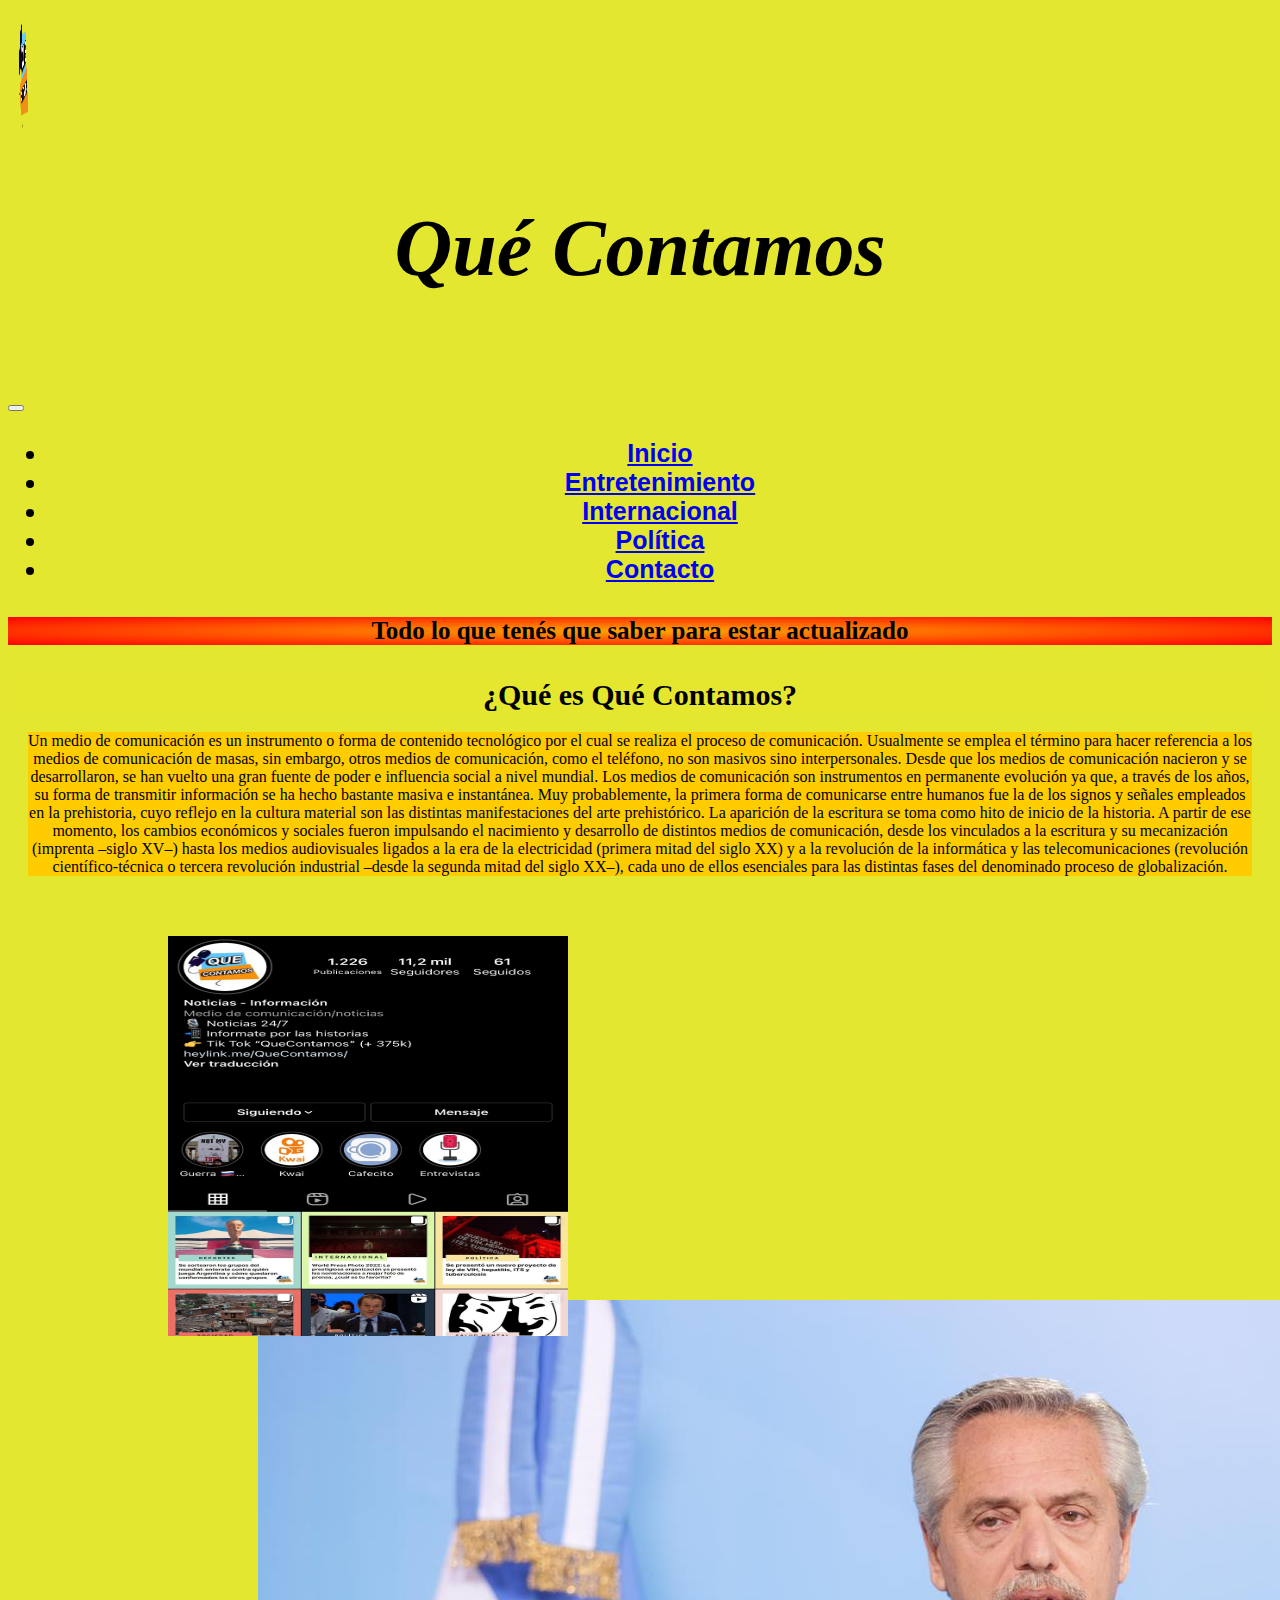
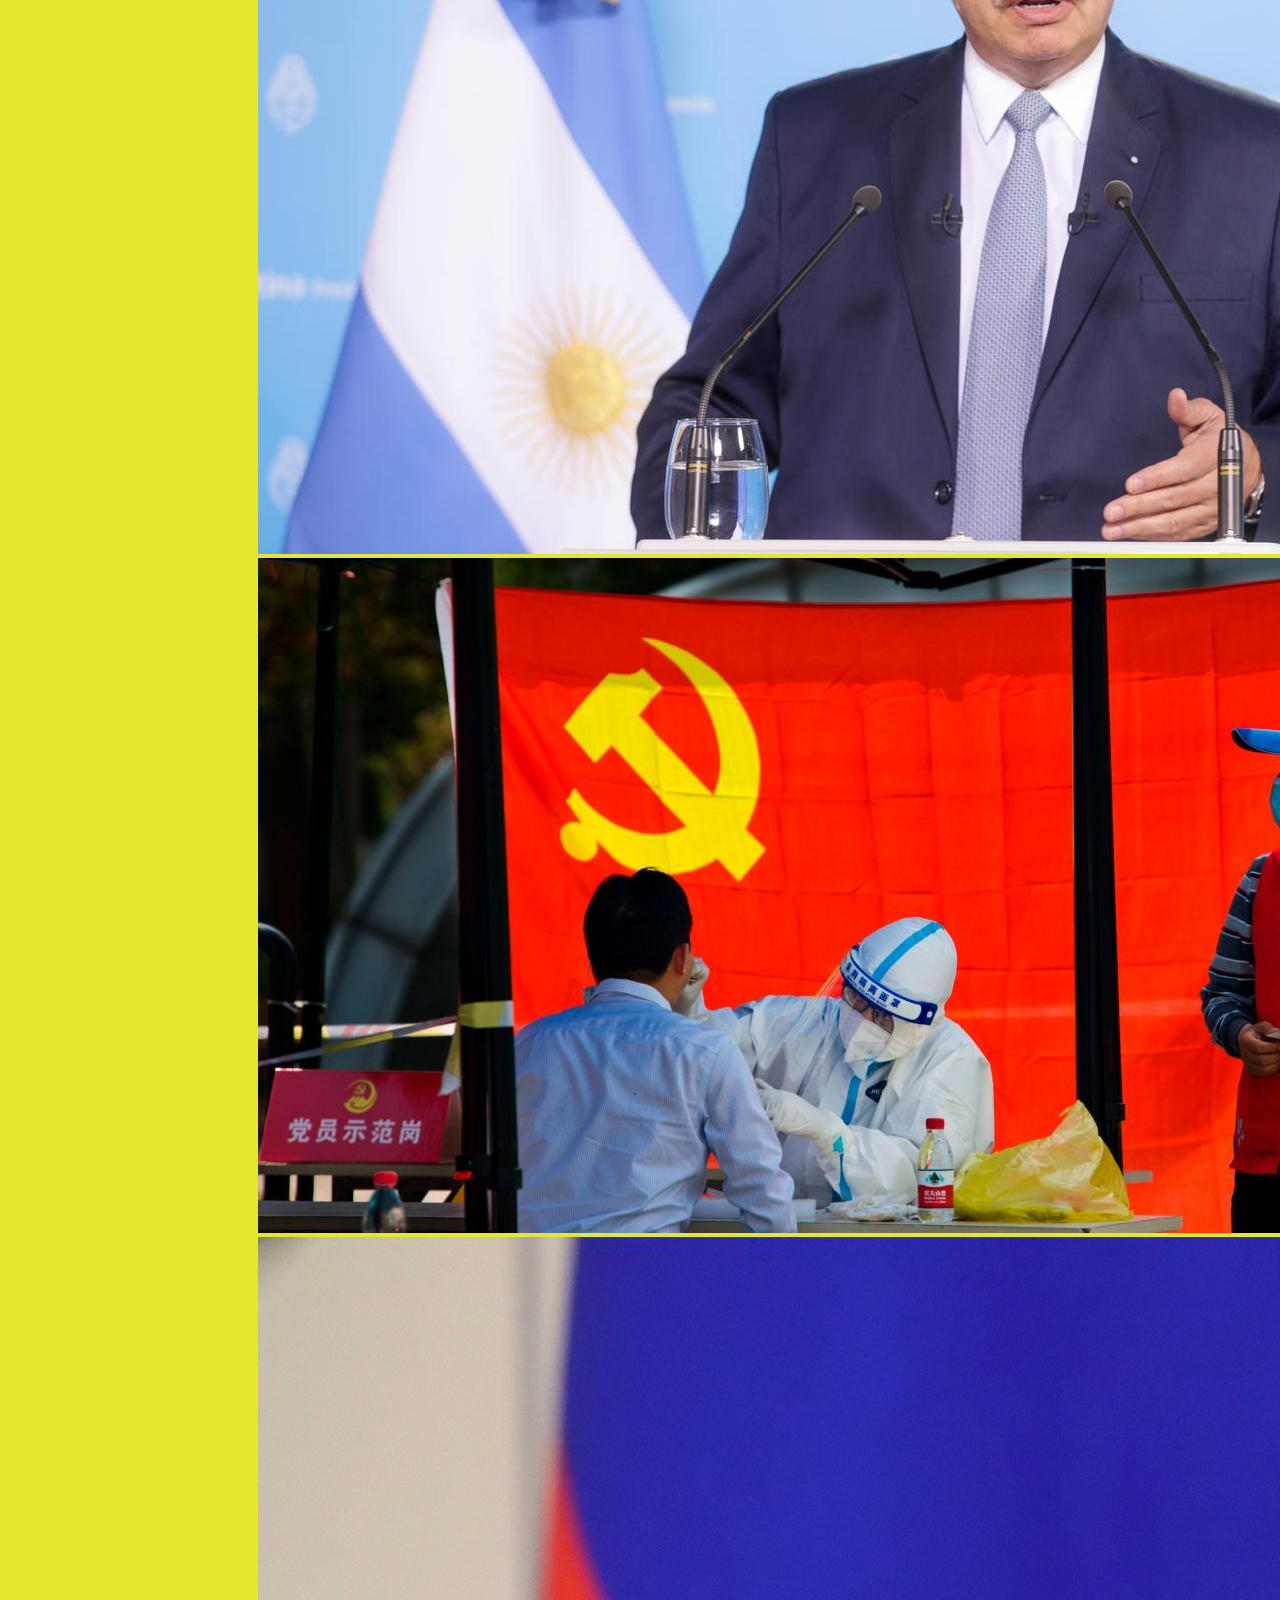
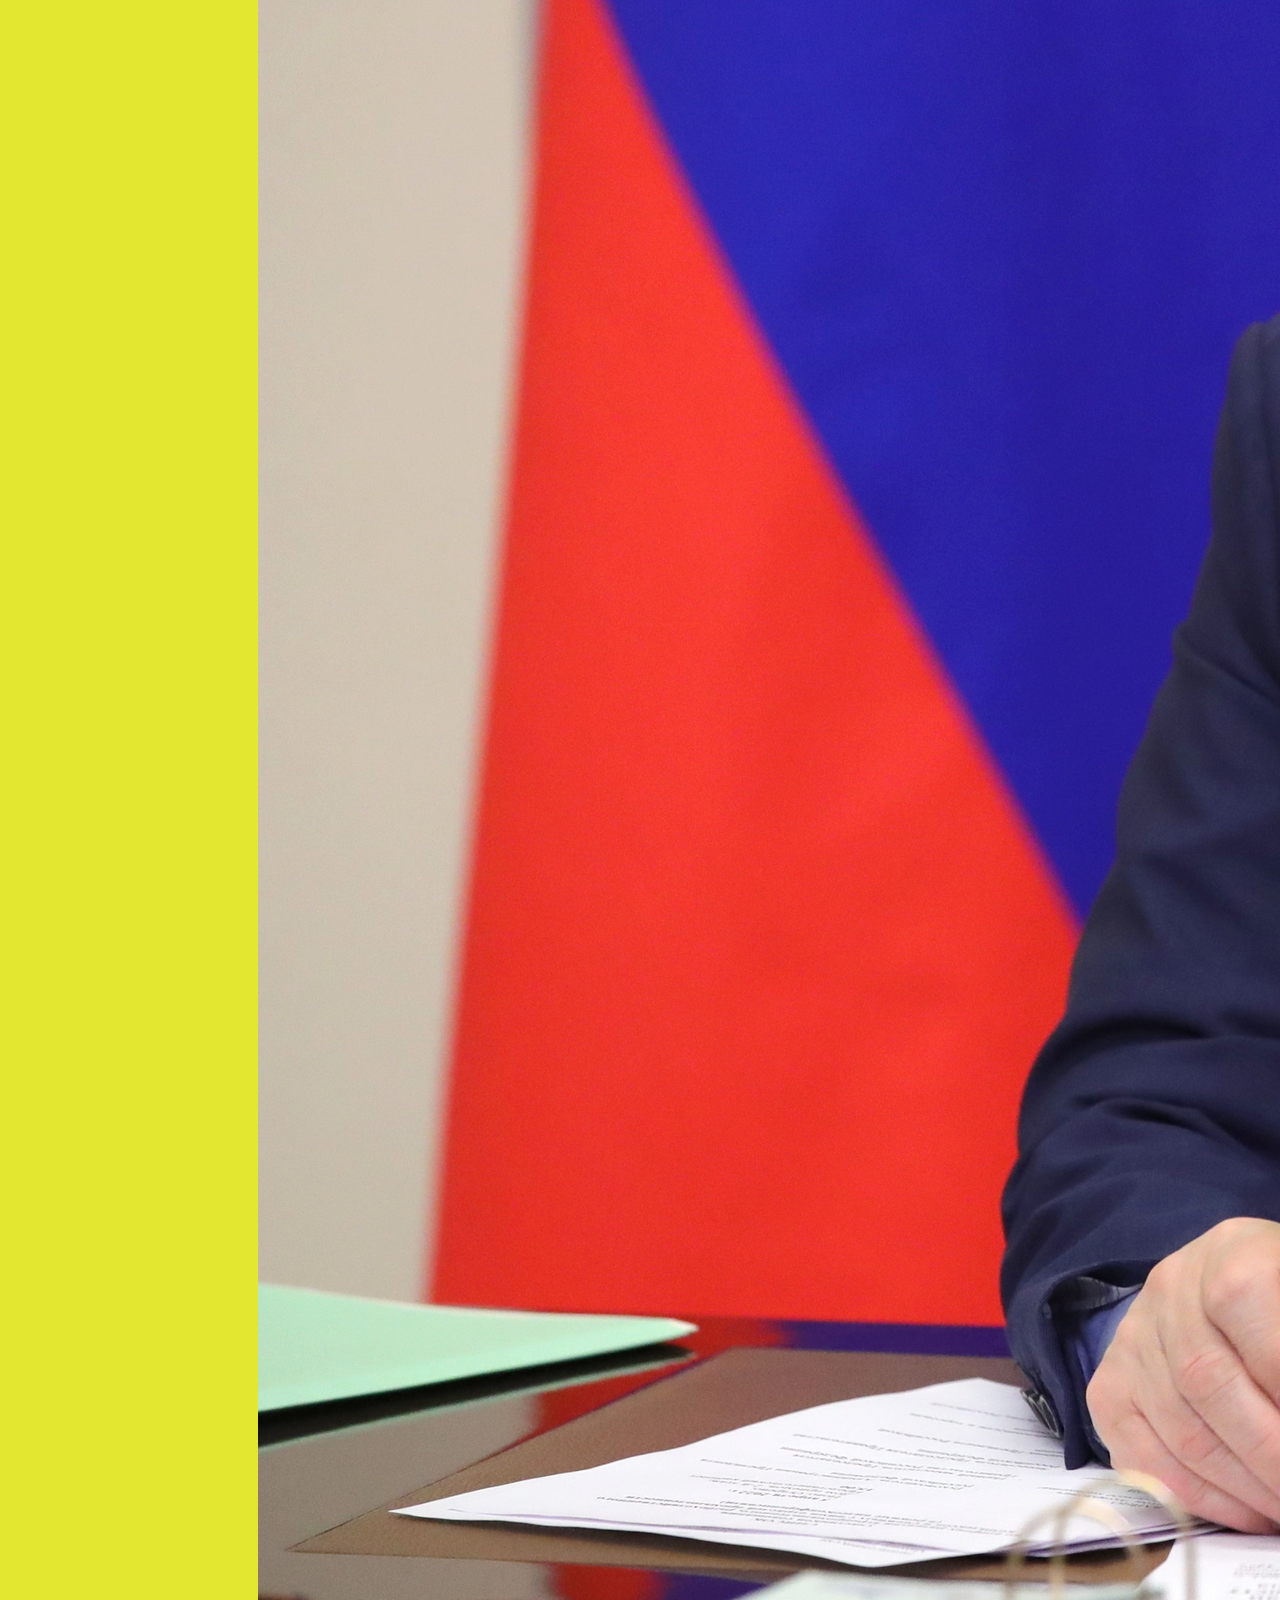
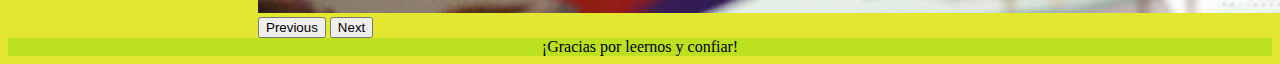
<file: index.html>
<!DOCTYPE html>
<html lang="spanish">
<head>
    <meta charset="UTF-8">
    <meta http-equiv="X-UA-Compatible" content="IE=edge">
    <meta name="viewport" content="width=device-width, initial-scale=1.0">
    <title>Qué contamos</title>


    <meta name="keywords" content="quecontamos, noticias, politica, ultimo momento, actualidad, diario, informacion, news">
    <title>Página dedicada a las noticias más relevantnes de la Argentina</title>

    <link href="https://cdn.jsdelivr.net/npm/bootstrap@5.1.3/dist/css/bootstrap.min.css" 
    rel="stylesheet" integrity="sha384-1BmE4kWBq78iYhFldvKuhfTAU6auU8tT94WrHftjDbrCEXSU1oBoqyl2QvZ6jIW3" crossorigin="anonymous">

    <link rel="stylesheet" href="estilos/estilos.css">
</head>

<body class="pantalla">

    <div class="container-fluid">
        <section class="row logotit">
          <img class="col-2 logo" src="multimedia/logo.PNG" alt="Logo Que Contamos"  width="10px" height="115px">
          <h2 class="col 10 titulo">Qué Contamos</h2>
        </section>


        <nav class=" row navbar navbar-expand-lg navbar-light bg-light">
            <div class="container-fluid me">
              <button class="navbar-toggler" type="button" data-bs-toggle="collapse" data-bs-target="#navbarSupportedContent" aria-controls="navbarSupportedContent" aria-expanded="false" aria-label="Toggle navigation">
                <span class="navbar-toggler-icon"></span>
              </button>
              <div class="collapse navbar-collapse" id="navbarSupportedContent">
                <ul class="navbar-nav me-auto mb-2 mb-lg-0">
                  <li class="nav-item"> <a class="nav-link active" aria-current="page" href="index.html">Inicio</a>
                    </li>
                    <li class="nav-item">
                        <a class="nav-link" href="paginas/entretenimiento.html">Entretenimiento</a>
                      </li>
                      <li class="nav-item">
                        <a class="nav-link" href="paginas/internacional.html">Internacional</a>
                      </li>
                      <li class="nav-item">
                        <a class="nav-link" href="paginas/politica.html">Política</a>
                      </li>
                      <li class="nav-item">
                        <a class="nav-link" href="paginas/contacto.html">Contacto</a>
                      </li>

                </ul>
              </div>
            </div>
        </div>  
          </nav>
        <main class="row slogan">
            <h4 class="col-12 slogan">Todo lo que tenés que saber para estar actualizado</h4>
        </main>

        <section class="row">
            <article class="col-6">
                <h3 class="encabezado">¿Qué es Qué Contamos?</h3>
                <p class="presentacion">
                    Un medio de comunicación es un instrumento o forma de contenido tecnológico por el cual se realiza el proceso de comunicación. Usualmente se emplea el término para hacer referencia a los medios de comunicación de masas, sin embargo, otros medios de comunicación, como el teléfono, no son masivos sino interpersonales. 
                    Desde que los medios de comunicación nacieron y se desarrollaron, se han vuelto una gran fuente de poder e influencia social a nivel mundial.
                    Los medios de comunicación son instrumentos en permanente evolución ya que, a través de los años, su forma de transmitir información se ha hecho bastante masiva e instantánea. 
                    Muy probablemente, la primera forma de comunicarse entre humanos fue la de los signos y señales empleados en la prehistoria, cuyo reflejo en la cultura material son las distintas manifestaciones del arte prehistórico. La aparición de la escritura se toma como hito de inicio de la historia. A partir de ese momento, los cambios económicos y sociales fueron impulsando el nacimiento y desarrollo de distintos medios de comunicación, desde los vinculados a la escritura y su mecanización (imprenta –siglo XV–) hasta los medios audiovisuales ligados a la era de la electricidad (primera mitad del siglo XX) y a la revolución de la informática y las telecomunicaciones (revolución científico-técnica o tercera revolución industrial –desde la segunda mitad del siglo XX–), cada uno de ellos esenciales para las distintas fases del denominado proceso de globalización.
                </p>
            </article>
                <img class="col-6 imgin" src="multimedia/instagram.jpeg" alt="cuentaInstagram" width="85x" height="200px">
        </section>
        
        <div id="carouselExampleControls" class="carousel slide" data-bs-ride="carousel"">
            <div class="carousel-inner">
              <div class="carousel-item active">
                <img src="multimedia/fernandez.jpeg" class="d-block w-100" alt="China Covid">
              </div>
              <div class="carousel-item">
                <img src="multimedia/china.jpg" class="d-block w-100" alt="Anuncio Fernandez">
              </div>
              <div class="carousel-item">
                <img src="multimedia/putin.jpg" class="d-block w-100" alt="Putin Anuncio">
              </div>
            </div>
            <button class="carousel-control-prev" type="button" data-bs-target="#carouselExampleControls" data-bs-slide="prev">
              <span class="carousel-control-prev-icon" aria-hidden="true"></span>
              <span class="visually-hidden">Previous</span>
            </button>
            <button class="carousel-control-next" type="button" data-bs-target="#carouselExampleControls" data-bs-slide="next">
              <span class="carousel-control-next-icon" aria-hidden="true"></span>
              <span class="visually-hidden">Next</span>
            </button>
          </div>

        <footer class="footerIndex"> ¡Gracias por leernos y confiar!      
        </footer>



    </div>

<script src="https://cdn.jsdelivr.net/npm/@popperjs/core@2.10.2/dist/umd/popper.min.js" integrity="sha384-7+zCNj/IqJ95wo16oMtfsKbZ9ccEh31eOz1HGyDuCQ6wgnyJNSYdrPa03rtR1zdB" crossorigin="anonymous"></script>
<script src="https://cdn.jsdelivr.net/npm/bootstrap@5.1.3/dist/js/bootstrap.min.js" integrity="sha384-QJHtvGhmr9XOIpI6YVutG+2QOK9T+ZnN4kzFN1RtK3zEFEIsxhlmWl5/YESvpZ13" crossorigin="anonymous"></script>



</body>
</html>
</file>
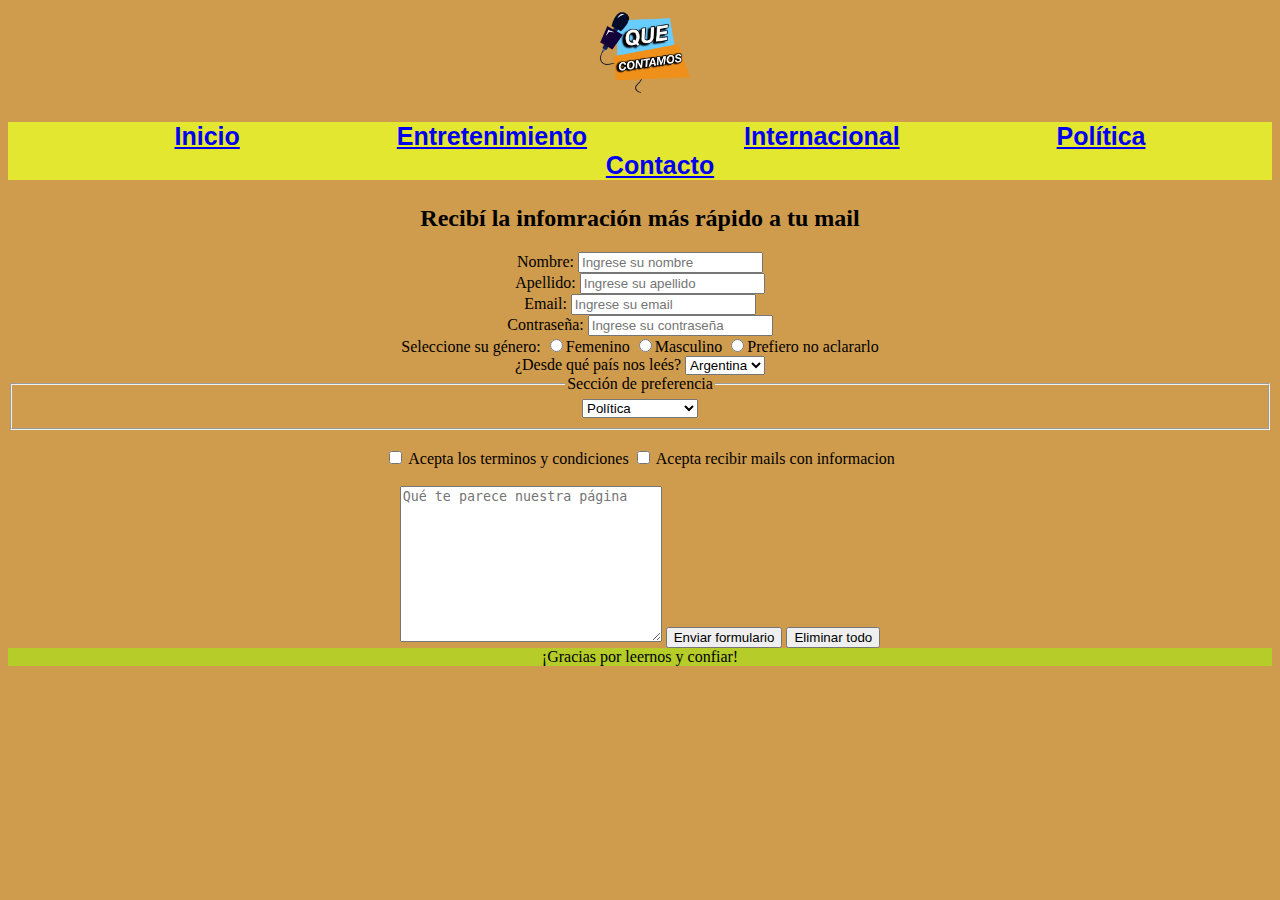
<file: paginas/contacto.html>
<!DOCTYPE html>
<html lang="spanish">
<head>

    <meta charset="UTF-8">
    <meta http-equiv="X-UA-Compatible" content="IE=edge">
    <meta name="viewport" content="width=device-width, initial-scale=1.0">
    <title>Qué contamos|Contacto</title>
    <link rel="stylesheet" href="../estilos/estilos.css">
        
    <title>Página para contactarte y brindarte noticias exclusivas</title>
</head>
<body class="fondoContacto">

    <img src="../multimedia/logo.PNG" alt="Logo Que Contamos" width="100px" height="85px">

    <header>
        <nav class="menu">
            <ul>
                <li><a href="../index.html">Inicio</a></li>
                <li><a href="entretenimiento.html">Entretenimiento</a></li>
                <li><a href="internacional.html">Internacional</a></li>
                <li><a href="politica.html">Política</a></li>
                <li><a href="contacto.html">Contacto</a></li>
            </ul>
        </nav>
    </header>


    <!--  formulario de contacto justificado a la izquierda -->  

    


    <h2>Recibí la infomración más rápido a tu mail</h2>
    
    <form class="fondoForm">
        <label for="nombre">Nombre: </label>
        <input type="text" placeholder="Ingrese su nombre" name="nombre">
        <br>
        <label for="apellido">Apellido: </label>
        <input type="text" placeholder="Ingrese su apellido" name="apellido">
        <br>
        <label for="email">Email: </label>
        <input type="email" placeholder="Ingrese su email" name="emaiel">
        <br>
        <label for="contraseña">Contraseña: </label>
        <input type="password" placeholder="Ingrese su contraseña">
        <br>
        
        <label for="genero">Seleccione su género: </label>
        <input type="radio" value="fem" name="genero">Femenino
        <input type="Radio" value="mas" name="genero">Masculino
        <input type="radio" value="pna" name="genero">Prefiero no aclararlo
        <br>
               
        <label for="pais">¿Desde qué país nos leés?</label>
         <select name="pais" id="">
            <option value="arg">Argentina</option>
            <option value="uru">Uruguay</option>
            <option value="par">Paraguay</option>
            <option value="chi">Chile</option>
            <option value="otr">Otro</option>
        </select>

        <br>
        <label for="seccion"></label>
        <fieldset>
            <legend>Sección de preferencia</legend>
            <select name="seccion" id="">
                <option value="pol">Política</option>
                <option value="int">Internacional</option>
                <option value="ent">Entretenimiento</option>
            </select>
        </fieldset>

        <br>

        <input type="checkbox" value="1"> Acepta los terminos y condiciones
        <input type="checkbox" value="2"> Acepta recibir mails con informacion

        <br>

        <br>
        <textarea name="" id="" cols="30" rows="10" placeholder="Qué te parece nuestra página"></textarea>

        <input type="submit" value="Enviar formulario">
        <input type="reset" value="Eliminar todo">

    </form>

    
        <footer>¡Gracias por leernos y confiar!
    </footer>

</body>
</html>
</file>
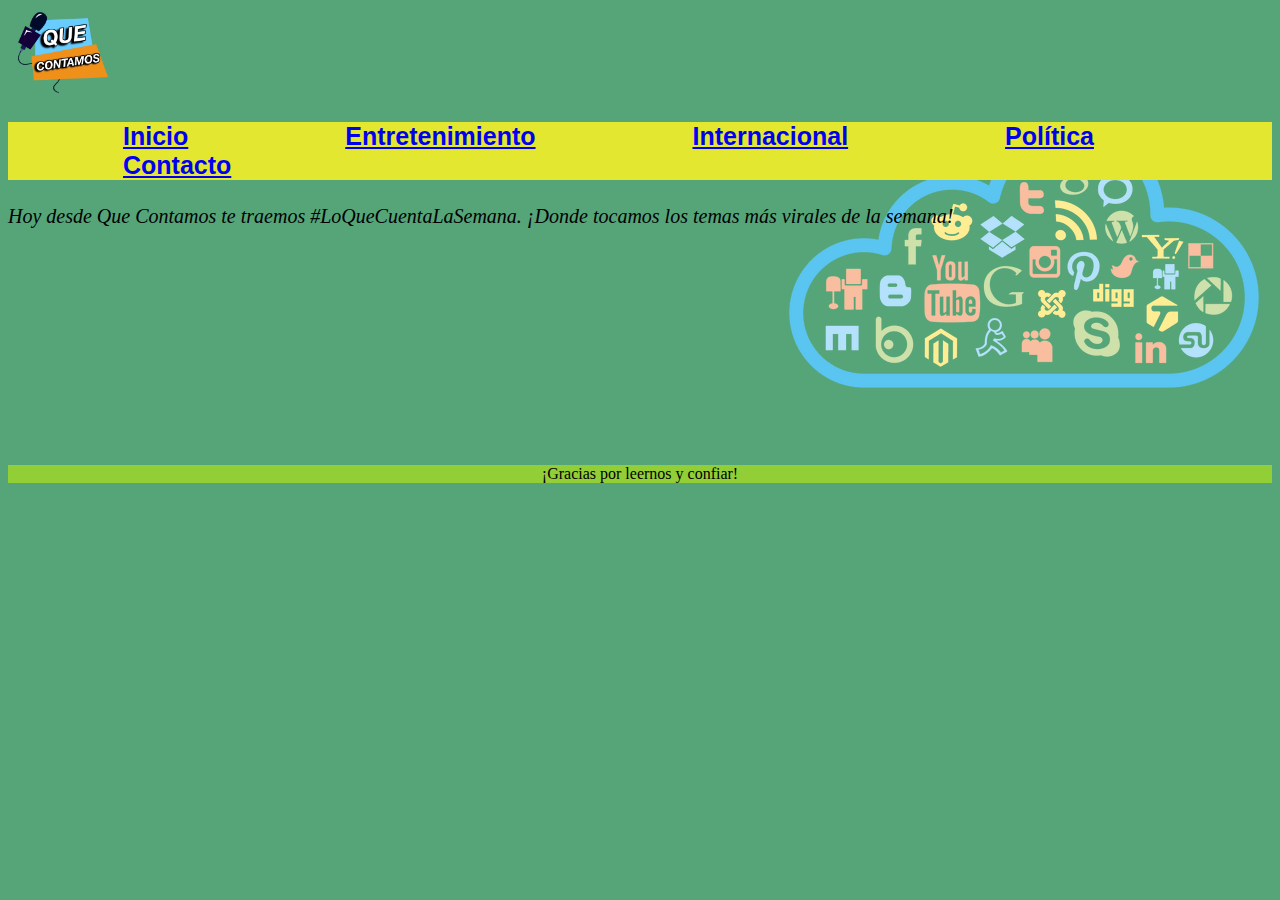
<file: paginas/entretenimiento.html>
<!DOCTYPE html>
<html lang="spanish">
<head>
    <meta charset="UTF-8">
    <meta http-equiv="X-UA-Compatible" content="IE=edge">
    <meta name="viewport" content="width=, initial-scale=1.0">
    <title>Qué Contamos|Entretenimiento</title>
    <link rel="stylesheet" href="../estilos/estilos.css">

    <title>Página para distendesre y escuchar podcasts sobre películas</title>
</head>
<body class="fondoEntretenimiento">

    <img src="../multimedia/logo.PNG" alt="Logo Que Contamos" width="100px" height="85px">

    <header>
        <nav class="menu">
            <ul>
                <li><a href="../index.html">Inicio</a></li>
                <li><a href="entretenimiento.html">Entretenimiento</a></li>
                <li><a href="internacional.html">Internacional</a></li>
                <li><a href="politica.html">Política</a></li>
                <li><a href="contacto.html">Contacto</a></li>
            </ul>
        </nav>
    </header>

    <section class="entretenimiento">
        <article class="entretenimiento__texto"> Hoy desde Que Contamos te traemos #LoQueCuentaLaSemana. ¡Donde tocamos los temas más virales de la semana!
   
            <iframe style="border-radius:12px" src="https://open.spotify.com/embed/episode/6PCZwPhrnLSH9kwKifLUaR?utm_source=generator" width="100%" height="232" frameBorder="0" allowfullscreen="" allow="autoplay; clipboard-write; encrypted-media; fullscreen; picture-in-picture"></iframe>

        </article>
    </section>


    <footer>¡Gracias por leernos y confiar!
    </footer>
    
</body>
</html>
</file>
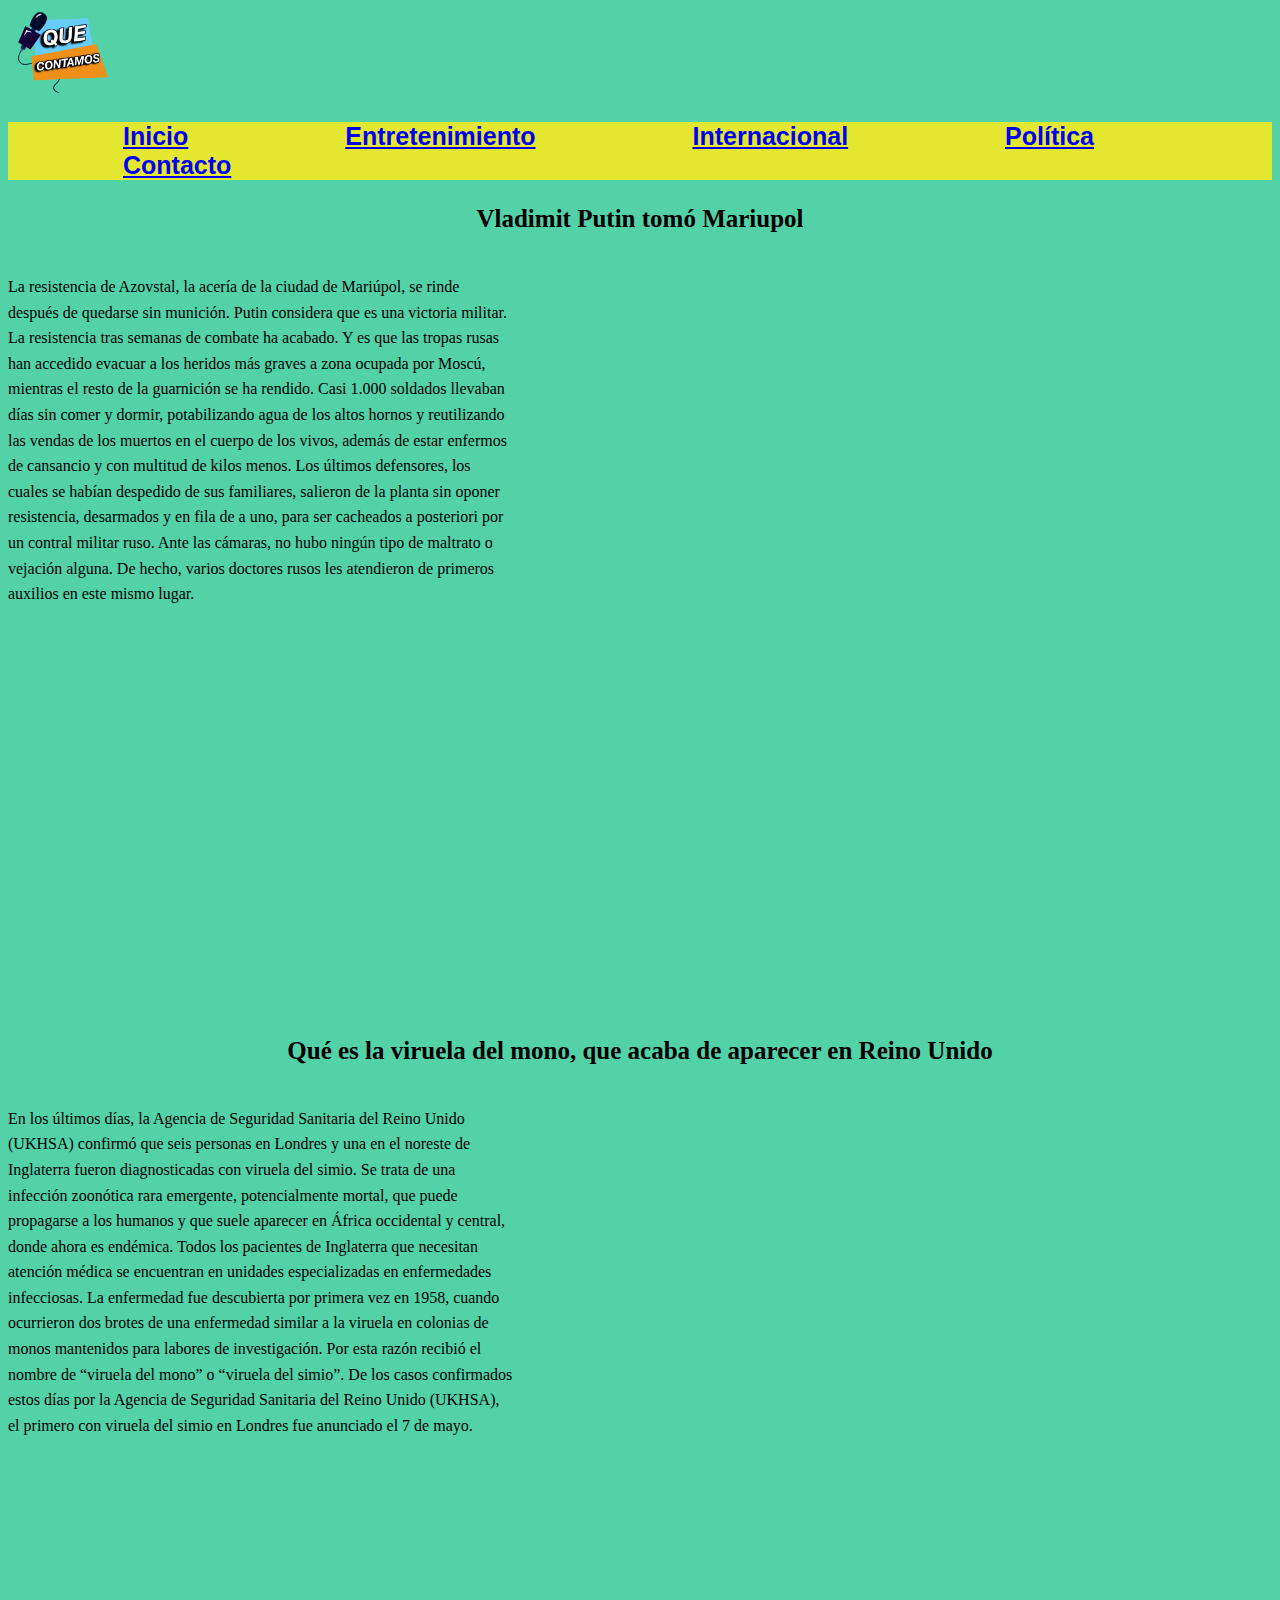
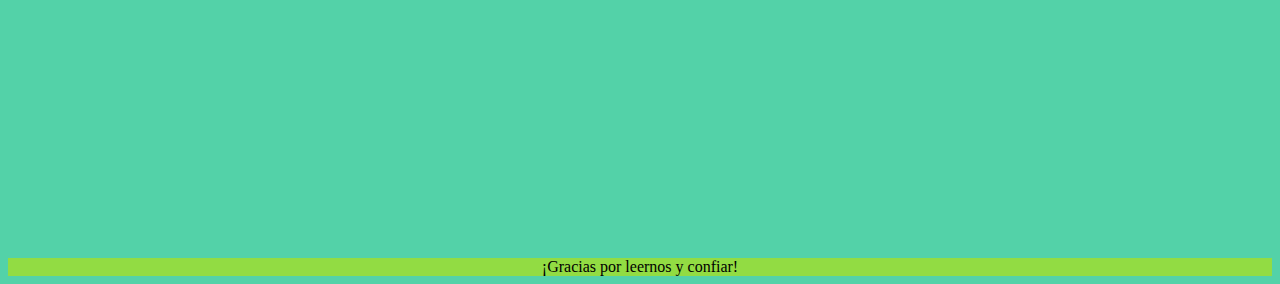
<file: paginas/internacional.html>
<!DOCTYPE html>
<html lang="spanish">
<head>
    <meta charset="UTF-8">
    <meta http-equiv="X-UA-Compatible" content="IE=edge">
    <meta name="viewport" content="width=, initial-scale=1.0">
    <title>Qué Contamos|Internacional</title>
    <link rel="stylesheet" href="../estilos/estilos.css">

    <title>Página con las noticias más relevantes a nivel global</title>
</head>
<body class="fondoInternacional">

    <img src="../multimedia/logo.PNG" alt="Logo Que Contamos" width="100px" height="85px">


    <header>
        <nav class="menu">
            <ul>
                <li><a href="../index.html">Inicio</a></li>
                <li><a href="entretenimiento.html">Entretenimiento</a></li>
                <li><a href="internacional.html">Internacional</a></li>
                <li><a href="politica.html">Política</a></li>
                <li><a href="contacto.html">Contacto</a></li>
            </ul>
        </nav>
    </header>

    <div class="container-fluid">

    
        <div class="row">
            <h4 class="col-12 af">Vladimit Putin tomó Mariupol</h4>
        </div>

       
        <section class="row">
                 
            <p class="col-8 asidePol"> La resistencia de Azovstal, la acería de la ciudad de Mariúpol, se rinde después de quedarse sin munición. Putin considera que es una victoria militar. La resistencia tras semanas de combate ha acabado. 
                Y es que las tropas rusas han accedido evacuar a los heridos más graves a zona ocupada por Moscú, mientras el resto de la guarnición se ha rendido.

                Casi 1.000 soldados llevaban días sin comer y dormir, potabilizando agua de los altos hornos y reutilizando las vendas de los muertos en el cuerpo de los vivos, además de estar enfermos de cansancio y con multitud de kilos menos.
                Los últimos defensores, los cuales se habían despedido de sus familiares, salieron de la planta sin oponer resistencia, desarmados y en fila de a uno, para ser cacheados a posteriori por un contral militar ruso. Ante las cámaras, no hubo ningún tipo de maltrato o vejación alguna. 
                De hecho, varios doctores rusos les atendieron de primeros auxilios en este mismo lugar.</p>

                        
            <iframe class="col 4 vid" width="800" height="400" src="https://www.youtube.com/embed/TNNvUorxGa4" title="YouTube video player" frameborder="0" 
            allow="accelerometer; autoplay; clipboard-write; encrypted-media; gyroscope; picture-in-picture" allowfullscreen></iframe>       
               
        </section>
     
        <div class="row">
            <h4 class="col-12 af">Qué es la viruela del mono, que acaba de aparecer en Reino Unido</h4>
        </div>

       
        <section class="row">
                 
            <p class="col-8 asidePol">  En los últimos días, la Agencia de Seguridad Sanitaria del Reino Unido (UKHSA) confirmó que seis personas en Londres y una en el noreste de Inglaterra fueron diagnosticadas con viruela del simio.

                Se trata de una infección zoonótica rara emergente, potencialmente mortal, que puede propagarse a los humanos y que suele aparecer en África occidental y central, donde ahora es endémica. 
                Todos los pacientes de Inglaterra que necesitan atención médica se encuentran en unidades especializadas en enfermedades infecciosas.
                La enfermedad fue descubierta por primera vez en 1958, cuando ocurrieron dos brotes de una enfermedad similar a la viruela en colonias de monos mantenidos para labores de investigación. Por esta razón recibió el nombre de “viruela del mono” o “viruela del simio”.
                De los casos confirmados estos días por la Agencia de Seguridad Sanitaria del Reino Unido (UKHSA), el primero con viruela del simio en Londres fue anunciado el 7 de mayo. 
           </p>

                        
            <iframe class="col 4 vid"width="800" height="400" src="https://www.youtube.com/embed/3e82mKmUjyQ" title="YouTube video player" frameborder="0" allow="accelerometer; autoplay; clipboard-write; encrypted-media; gyroscope; picture-in-picture" allowfullscreen></iframe>       
               
        </section>
     
            




        <footer>¡Gracias por leernos y confiar!
        </footer>

    <div>
</body>
</html>
</file>
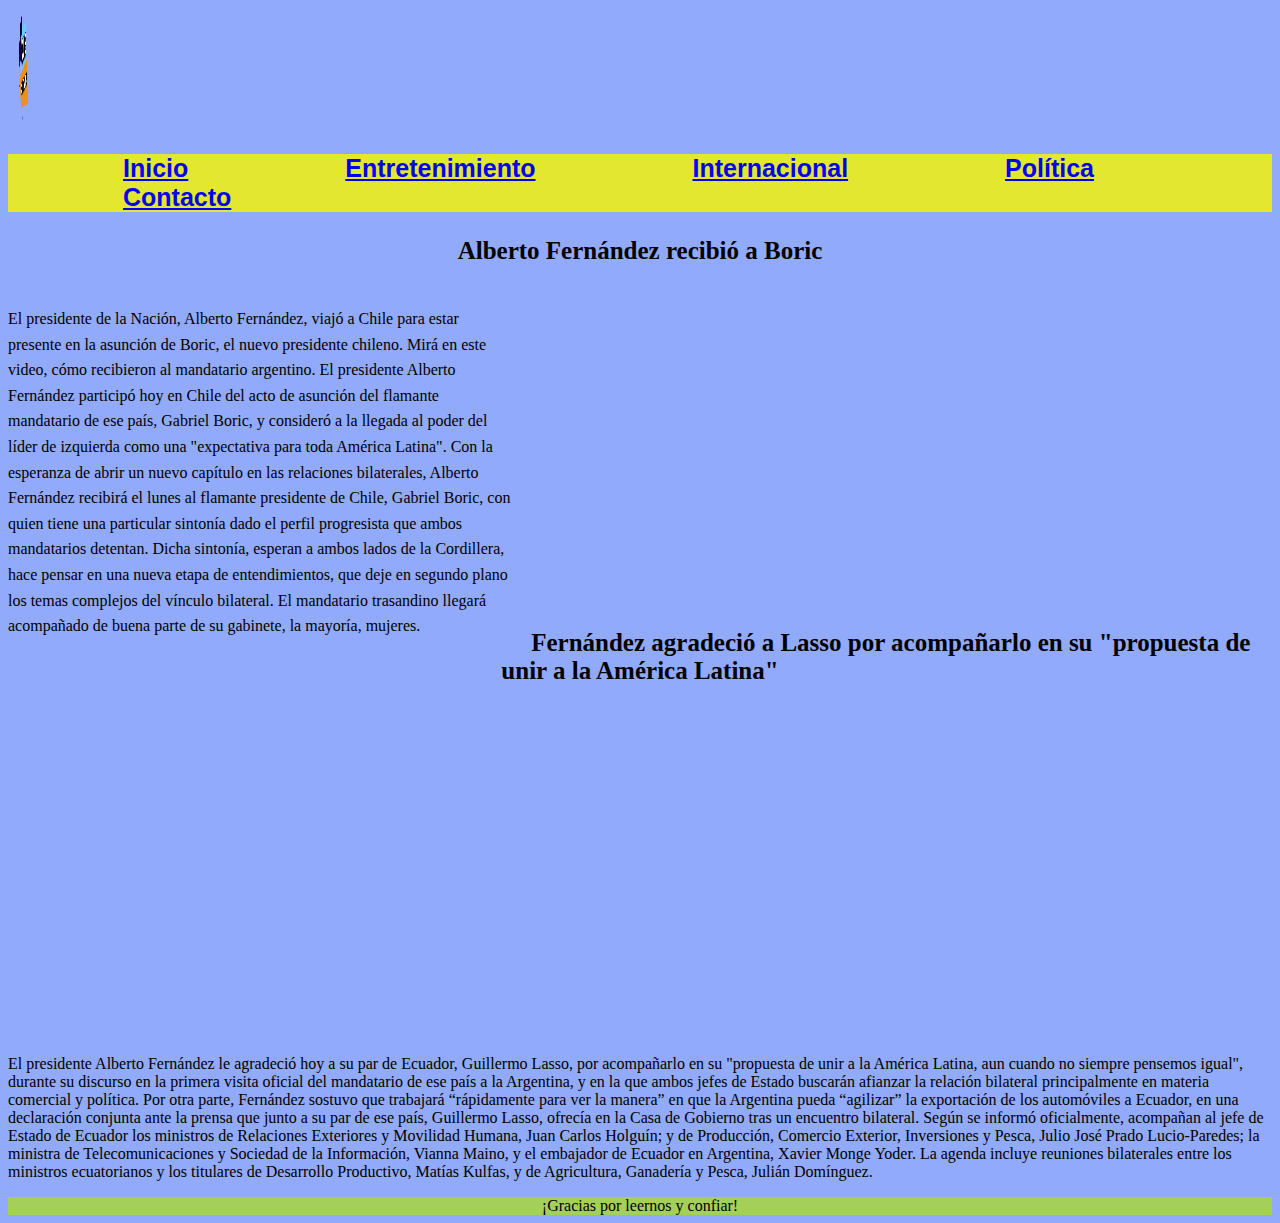
<file: paginas/politica.html>
<!DOCTYPE html>
<html lang="spanish">
<head>
    <meta charset="UTF-8">
    <meta http-equiv="X-UA-Compatible" content="IE=edge">
    <meta name="viewport" content="width=device-width, initial-scale=1.0">
    <title>Qué Contamos|Política</title>

    
    <link href="https://cdn.jsdelivr.net/npm/bootstrap@5.1.3/dist/css/bootstrap.min.css" 
    rel="stylesheet" integrity="sha384-1BmE4kWBq78iYhFldvKuhfTAU6auU8tT94WrHftjDbrCEXSU1oBoqyl2QvZ6jIW3" crossorigin="anonymous">


    <link rel="stylesheet" href="../estilos/estilos.css">
    <title>Página para obtener las medidas políticas que toma el Gobierno Nacional</title>
</head>
<body class="fondoPol">

    <div class="container-fluid">

        <div class="row logo">
            <img src="../multimedia/logo.PNG" alt="Logo Que Contamos" width="10px" height="115px" class="col-2 logoPol">
        </div>

        <div class="row menu">
            <header class="menu">
                <nav>
                    <ul>
                        <li><a href="../index.html">Inicio</a></li>
                        <li><a href="entretenimiento.html">Entretenimiento</a></li>
                        <li><a href="internacional.html">Internacional</a></li>
                        <li><a href="politica.html">Política</a></li>
                        <li><a href="contacto.html">Contacto</a></li>
                    </ul>
                </nav>
            </header>
        </div>


        <div class="row">
            <h4 class="col-12 af">Alberto Fernández recibió a Boric</h4>
        </div>

       
        <section class="row">
                 
            <p class="col-8 asidePol"> El presidente de la Nación, Alberto Fernández, viajó a Chile para estar presente en la asunción de Boric, el nuevo presidente chileno. Mirá en este video, cómo
                    recibieron al mandatario argentino.
                    El presidente Alberto Fernández participó hoy en Chile del acto de asunción del flamante mandatario de ese país, Gabriel Boric, y consideró a la llegada al poder del líder de izquierda como una "expectativa para toda América Latina".
                    Con la esperanza de abrir un nuevo capítulo en las relaciones bilaterales, Alberto Fernández recibirá el lunes al flamante presidente de Chile, Gabriel Boric, con quien tiene una particular sintonía dado el perfil progresista que ambos mandatarios detentan. Dicha sintonía, 
                    esperan a ambos lados de la Cordillera, hace pensar en una nueva etapa de entendimientos, que deje en segundo plano los temas complejos del vínculo bilateral.
                    El mandatario trasandino llegará acompañado de buena parte de su gabinete, la mayoría, mujeres. 
                </p>

            <iframe class="col 4 vid"  width="560" height="315" src="https://www.youtube.com/embed/Mav9VvB1NF8" title="YouTube video player" 
                    frameborder="0" allow="accelerometer; autoplay; clipboard-write; encrypted-media; gyroscope; picture-in-picture" allowfullscreen> 
            </iframe>
                      
               
        </section>
     

        <div class="row">
            <h4 class="col-12 aff">Fernández agradeció a Lasso por acompañarlo en su "propuesta de unir a la América Latina"
            </h4>
        </div>



        
        <section class="row vidte">

            <iframe class="col 6 viid"   width="560" height="315" src="https://www.youtube.com/embed/qdARBoG1XyI" title="YouTube video player" 
                frameborder="0" allow="accelerometer; autoplay; clipboard-write; encrypted-media; gyroscope; picture-in-picture" allowfullscreen></iframe>
            
            <p class="col-6 te"> El presidente Alberto Fernández le agradeció hoy a su par de Ecuador, Guillermo Lasso, por acompañarlo en su "propuesta de unir a la América Latina, aun cuando no siempre pensemos igual", 
                    durante su discurso en la primera visita oficial del mandatario de ese país a la Argentina, y en la que ambos jefes de Estado buscarán afianzar la relación bilateral principalmente en materia comercial y política.
                Por otra parte, Fernández sostuvo que trabajará “rápidamente para ver la manera” en que la Argentina pueda “agilizar” la exportación de los automóviles a Ecuador, en una declaración conjunta ante la prensa que junto a su par de ese país, Guillermo Lasso, ofrecía en la Casa de Gobierno tras un encuentro bilateral.
                Según se informó oficialmente, acompañan al jefe de Estado de Ecuador los ministros de Relaciones Exteriores y Movilidad Humana, Juan Carlos Holguín; y de Producción, Comercio Exterior, Inversiones y Pesca, Julio José Prado Lucio-Paredes; la ministra de Telecomunicaciones y Sociedad de la Información, Vianna Maino, y el embajador de Ecuador en Argentina, Xavier Monge Yoder.

                La agenda incluye reuniones bilaterales entre los ministros ecuatorianos y los titulares de Desarrollo Productivo, Matías Kulfas, y de Agricultura, Ganadería y Pesca, Julián Domínguez.
                
                
            </p>

        </section>
        

     <footer class="footPol">¡Gracias por leernos y confiar!
        </footer>



    </div>

    
    <script src="https://cdn.jsdelivr.net/npm/@popperjs/core@2.10.2/dist/umd/popper.min.js" integrity="sha384-7+zCNj/IqJ95wo16oMtfsKbZ9ccEh31eOz1HGyDuCQ6wgnyJNSYdrPa03rtR1zdB" crossorigin="anonymous"></script>
    <script src="https://cdn.jsdelivr.net/npm/bootstrap@5.1.3/dist/js/bootstrap.min.js" integrity="sha384-QJHtvGhmr9XOIpI6YVutG+2QOK9T+ZnN4kzFN1RtK3zEFEIsxhlmWl5/YESvpZ13" crossorigin="anonymous"></script>


</body>
</html>
</file>
<file: estilos/estilos.css>
/* Página principal */


.titulo{
    height: 115px;
 
    color: rgb(0, 0, 0);
    font-size: 80px;
    
    font-style: italic;
 
    background-color: #e4e72f;

    text-align: center;
}

.pantalla{
    background-color:#e4e72f ;
}

.titulo:hover{
    color: rgb(42, 136, 190);
}

@keyframes aparecer{
    0% {opacity: 100%;}
    25% {opacity: 75%;}
    60% {opacity: 50%;}
    75% {opacity: 25%;}
    100% {opacity: 0%;}
 }


.slogan{

    background-image: radial-gradient(orange, red);
    text-align: center;

    

}
     
.menu{
 
    background-color: #e4e72f;
    font-size: 25px;
    font-family: sans-serif;
    color: white;
    display: block;
    font-weight: bold;
}

.menu ul li{
    list-style-type: none;
    list-style: none;
    display: inline;
    margin: 45px;
    padding: 30px;
    text-align: center;
     
     
    flex-direction: row;
}

.logo{
    margin-top: 10px;
    margin-right: 10px;
    margin-bottom: 0px;
    margin-left: 10px;
}

.encabezado{

    text-align: center;
    background-color: #e4e72f7e;

    margin: 5px;
}

.presentacion{

    background-color: rgb(255, 204, 0);
    text-align: center;
     
    margin: 20px;


}

.carousel{

    width: 800px;
    margin-left: 250px

}

.row.navbar.navbar-expand-lg.navbar-light.bg-light{

    font-size: 25px;
    font-family: sans-serif;
    color: rgb(0, 0, 0);
    display: block;
    font-weight: bold;

}

.container-fluid.me{

    background-color: #e4e72f;
}

.nav-item{

    text-align: center;
 
 
    flex-direction: row;


}

.col-6.imgin{

    position: relative;
    top: 40px;
    left: 160px;
    right: 50px;

    width: 400px;
    height: 400px;


     
    animation-name: aparecer;
    animation-duration: 4s;
    animation-delay: 5s;
    animation-timing-function: linear;
}

.col-5.vid{

  

}


/* Sección POLÍTICA */

.col-12.af{

    margin: 10px;
    padding-bottom: 15px;
}

.col-12.aff{

    margin: 20px;
    padding-bottom: 15px;

}


.col-6.viid{
 
    padding-bottom: 10px;

}



/* agrego */
/* Sección Internacinoal */
 
.col-6.asidePol{

}



.fondoInternacional{
 
    background-color: #17c289bd;
}
 
#seccionInternacional{
    text-align: center;
    font-style: italic;
    font-size: 40px;
 
 
}
 
.parrafoDiferente{
 
    text-align: left;
 
 
}
 
/* Sección Entretenimiento */
 
.fondoEntretenimiento{
 
    background-color: #1a854abd;
 
    background-image: url(../multimedia/redes.png);
    background-repeat: no-repeat;
    background-position: right top;
    background-attachment: fixed;
 
}
 
.entretenimiento{
 
    text-align: center;
    font-style: italic;
    font-size: 40px;
 
 
 
}
 
.entretenimiento__texto{
 
    font-size: 20px;
    text-align: left;
 
 
}
 
/* Seccion política */
 
 
.seccionPolitica{
 
    text-align: center;
    font-style: italic;
    font-size: 40px;
 

}
 

 
.menu{
 
    background-color: #e4e72f;
    font-size: 25px;
    font-family: sans-serif;
    color: white;
    display: block;
    font-weight: bold;
 
}
 
.menu ul li{
    list-style-type: none;
    list-style: none;
    display: inline;
    margin: 45px;
    padding: 30px;
    text-align: center;
 
 
    flex-direction: row;
}
 
 
 
 
.contacto{
   
    font-size: 40px;
 
}
 
h4{
    text-align: center;
 
    font-size: 25px;
 
}
 
h5{
    font-size: 40px;
 
}
 
#piePagina{
    text-align: center;
    font-size: 20;
}
 
footer{
 
    text-align: center;
    background-color: #abdf1cb8;
}
 
h6{
 
    font-size: 40px;
    text-align: center;
    background-color: #91711a9a;
 
}

.encabezado{
 
    font-size: 30px;
 
 
}
 
.video{
 
    position: relative;
    top: 0px;
    right: 0px;
    bottom: 300px;
    left: 250px;
}
 
.asidePol{
    width: 40%;
    padding-right: .5rem;
    margin-right: .5rem;
    float: left;
    color: black;
    line-height: 1.6;
}
 
.fondoPol{
 
    background-color: #456ff896;
 
 
}
 
 
.imagenRusia{
 
position: absolute;
top: 570px;
bottom: 50px ;
left: 650px ;
 
 
}
 
.fondoContacto{
 
    background-color: #c58627d2;
 
    text-align: center;
    justify-content: center;
}
</file>
